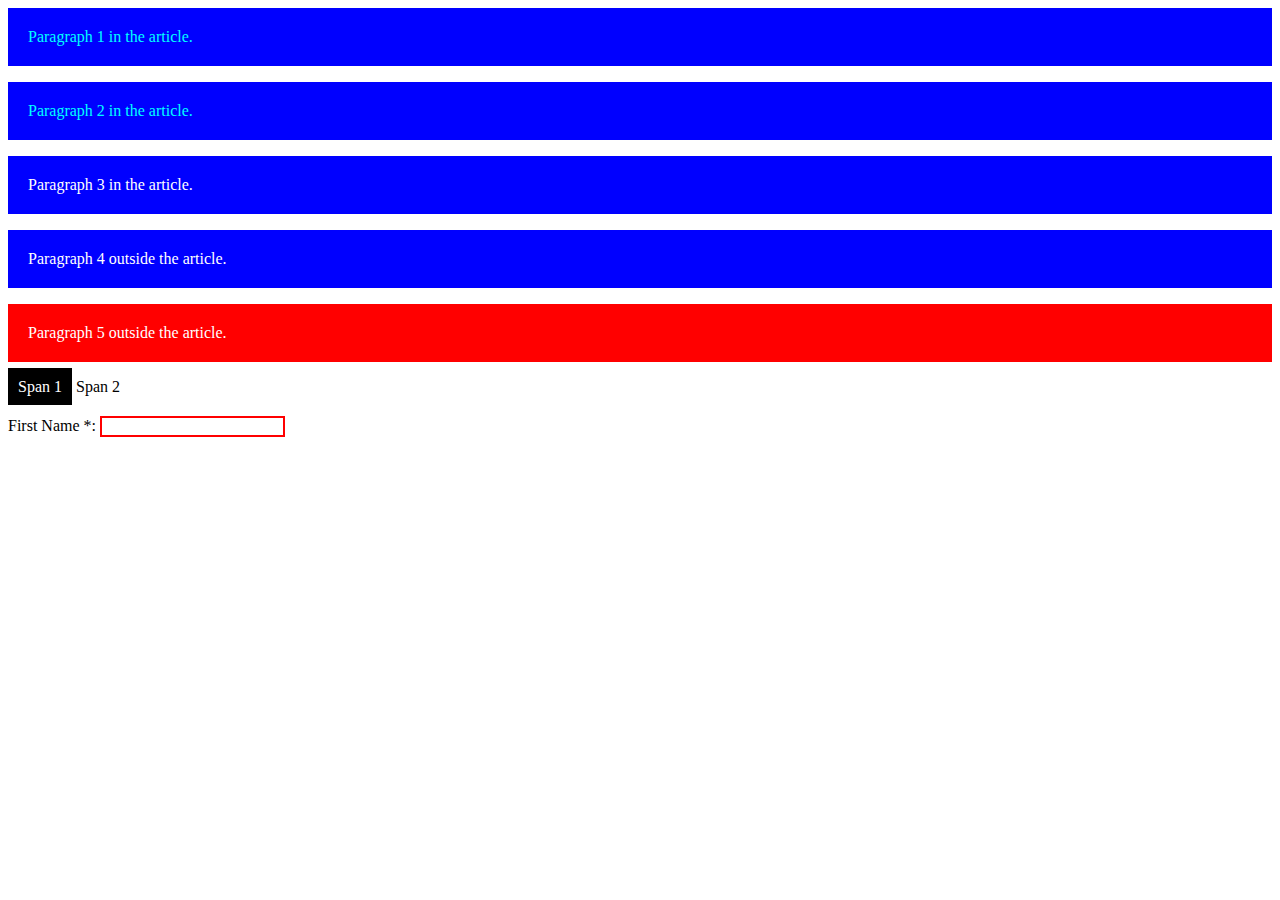
<file: 14/index.html>
<html lang="en">
<head>
    <meta charset="UTF-8">
    <meta name="viewport" content="width=device-width, initial-scale=1.0">
    <title>Day 14</title>
    <link rel="stylesheet" href="css/style.css">
</head>
<body>
    <article>
        <p>Paragraph 1 in the article.</p>
        <p>Paragraph 2 in the article.</p>
        <div><p>Paragraph 3 in the article.</p></div>
    </article>


    <p>Paragraph 4 outside the article.</p>
    <p>Paragraph 5 outside the article.</p>


    <span>Span 1</span>
    <span>Span 2</span>


    <form>
        <label for="fname">First Name *:</label>
        <input type="text" name="fname" id="fname" required>
    </form>
</body>
</html>
</file>
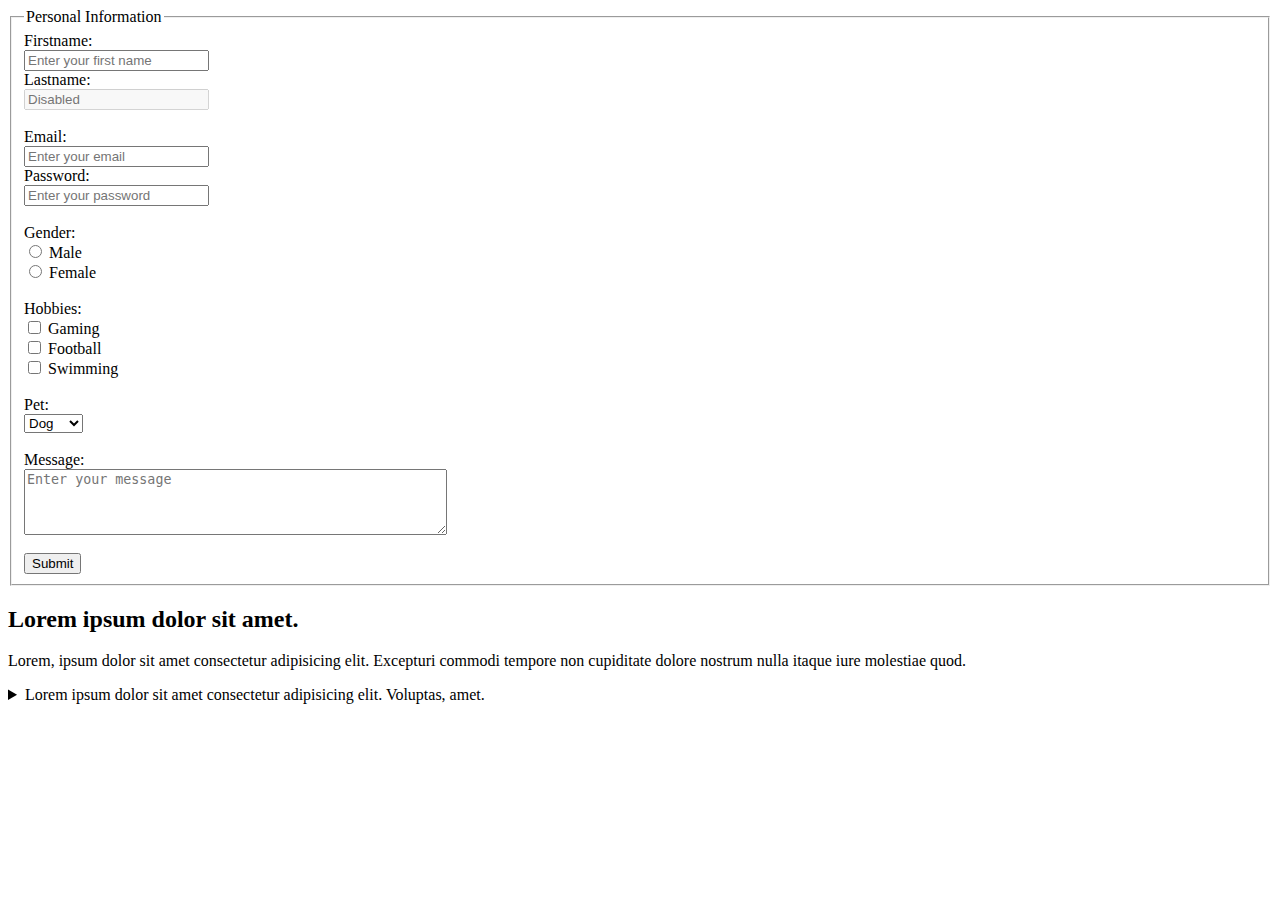
<file: DAY7/index.html>
<html lang="en">
<head>
    <meta charset="UTF-8">
    <meta name="viewport" content="width=device-width, initial-scale=1.0">
    <title>Day 7</title>
</head>
<body>
    <form>
        <fieldset>
            <legend>Personal Information</legend>

            <!--form elements-->
            <label for="firstname">Firstname:</label><br>
            <input type="text" id="firstname" name="firstname" required placeholder="Enter your first name" maxlength="50"><br>

            <label for="lastname">Lastname:</label><br>
            <input type="text" name="lastname" id="lastname" required placeholder="Disabled" maxlength="50" disabled><br><br>

            <label for="email">Email:</label><br>
            <input type="email" id="email" name="email" required placeholder="Enter your email"><br>

            <label for="password">Password:</label><br>
            <input type="password" name="password" id="password" required placeholder="Enter your password" size="20"><br><br>

            <label>Gender:</label><br>
            <input type="radio" name="gender" id="male" value="male" required>
            <label for="male">Male</label><br>
            <input type="radio" id="female" name="gender" value="female" required>
            <label for="female">Female</label><br><br>

            <label>Hobbies:</label><br>
            <input type="checkbox" id="gaming" name="gaming" value="Gaming">
            <label for="gaming">Gaming</label><br>
            <input type="checkbox" id="football" name="football" value="Football">
            <label for="football">Football</label><br>
            <input type="checkbox" id="swimming" name="swimming" value="Swimming">
            <label for="swimming">Swimming</label><br><br>

            <label for="PET">Pet:</label><br>
            <select name="PET" id="PET" required>
                <option value="DOG">Dog</option>
                <option value="CAT">Cat</option>
                <option value="PARROT">Parrot</option>
            </select>
            <br><br>

            <label for="massa">Message:</label><br>
            <textarea name="massa" id="massa" rows="4" cols="50" placeholder="Enter your message" maxlength="50"></textarea><br><br>

            <input type="submit" name="submit" id="submit"><br>
        </fieldset>
    </form>
    <article>
        <h2>Lorem ipsum dolor sit amet.</h2>
        <p>Lorem, ipsum dolor sit amet consectetur adipisicing elit. Excepturi commodi tempore non cupiditate dolore nostrum nulla itaque iure molestiae quod.</p>
    </article>
    <details>
    <summary>Lorem ipsum dolor sit amet consectetur adipisicing elit. Voluptas, amet.</summary>
    <p>Lorem ipsum dolor sit amet.</p>
</details>
</body>
</html>
</file>
<file: 14/css/style.css>
article p {
background: blue;
color: white;
padding: 20px;
}

article > p {
    color: aqua;
}

article ~ p {
    background: red;
    color: white;
    padding: 20px;
}

article + p{
    background: blue;
}

input:out-of-range{
    border: 3px solid red;
}

span:first-of-type {
    background: black;
    color: white;
    padding: 10px;
}

form {
    margin-top: 20px;
}

input:invalid {
    border:  2px solid red;
}

input:valid {
    border:2px solid green;
}
</file>
